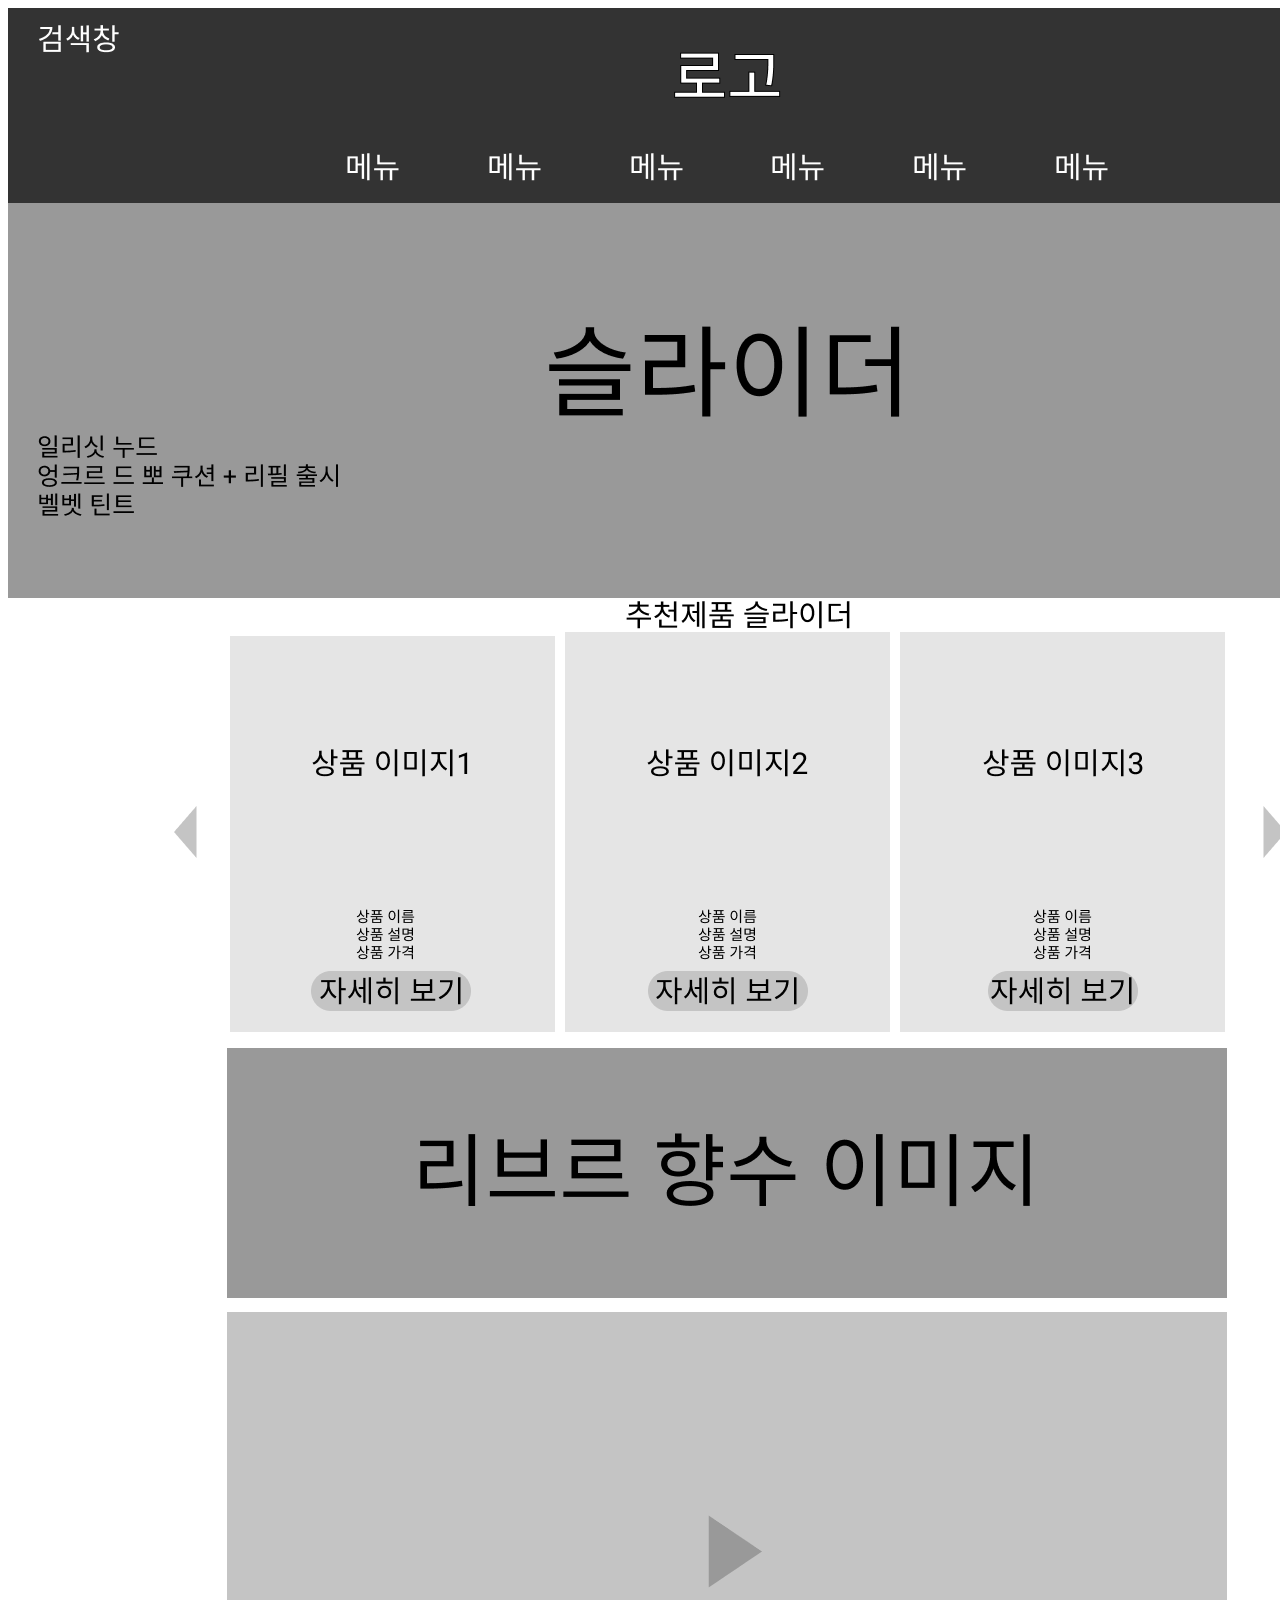
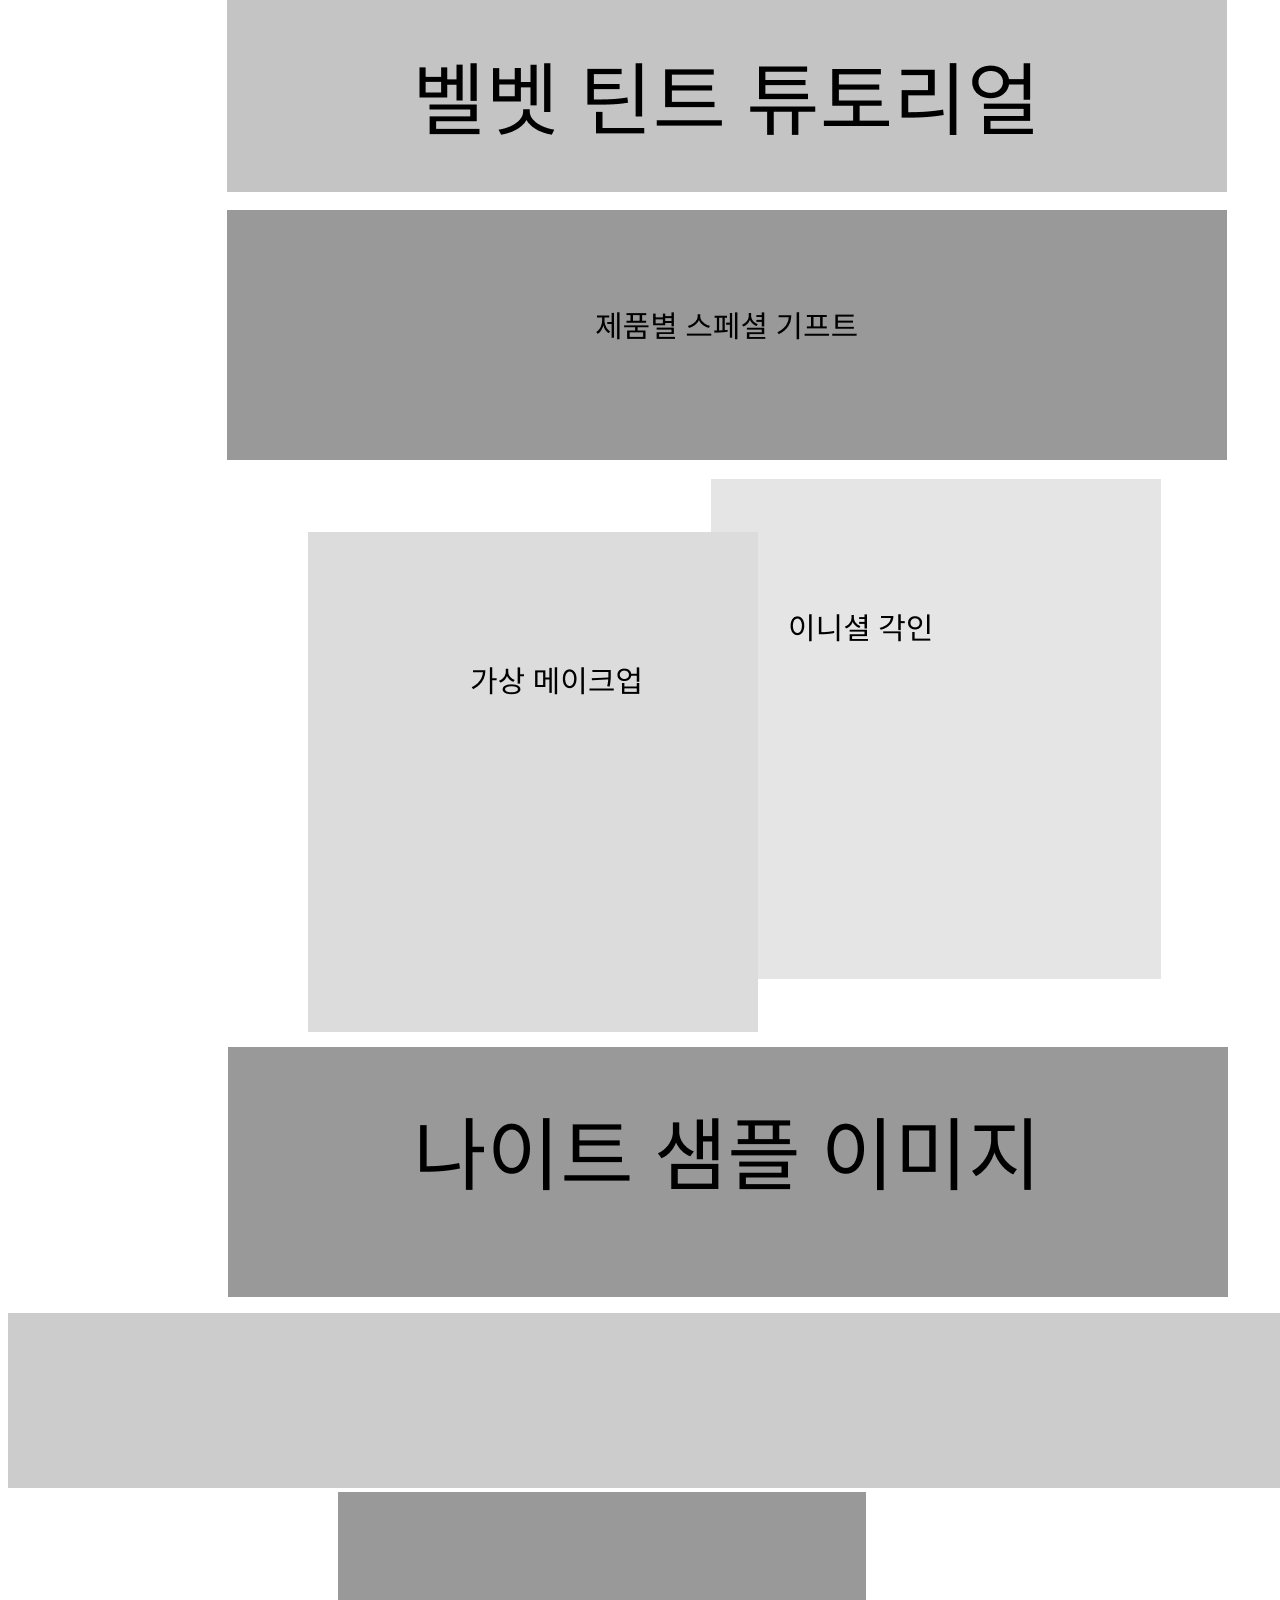
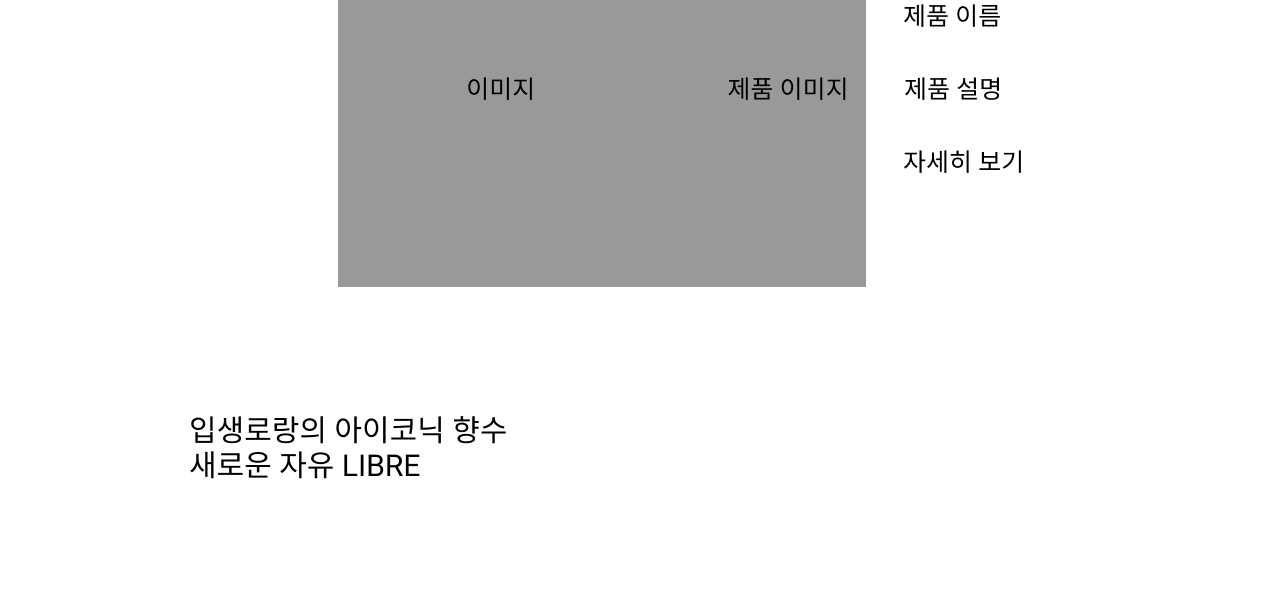
<file: 2020-10-23_작업내역/index.html>
<!DOCTYPE html>
<html lang="en">
<head>
    <meta charset="UTF-8">
    <meta name="viewport" content="width=device-width, initial-scale=1.0">
    <title>발표</title>
</head>
<body>
    <img src="Desktop - 1.png" alt="">
    <br>
    <img src="Desktop - 2.png" alt="">
    <br>
    <img src="Desktop - 3.png" alt="">
    <br>
    <img src="Frame 11.png" alt="">
    <br>
    <img src="Frame 13.png" alt="">
</body>
</html>
</file>
